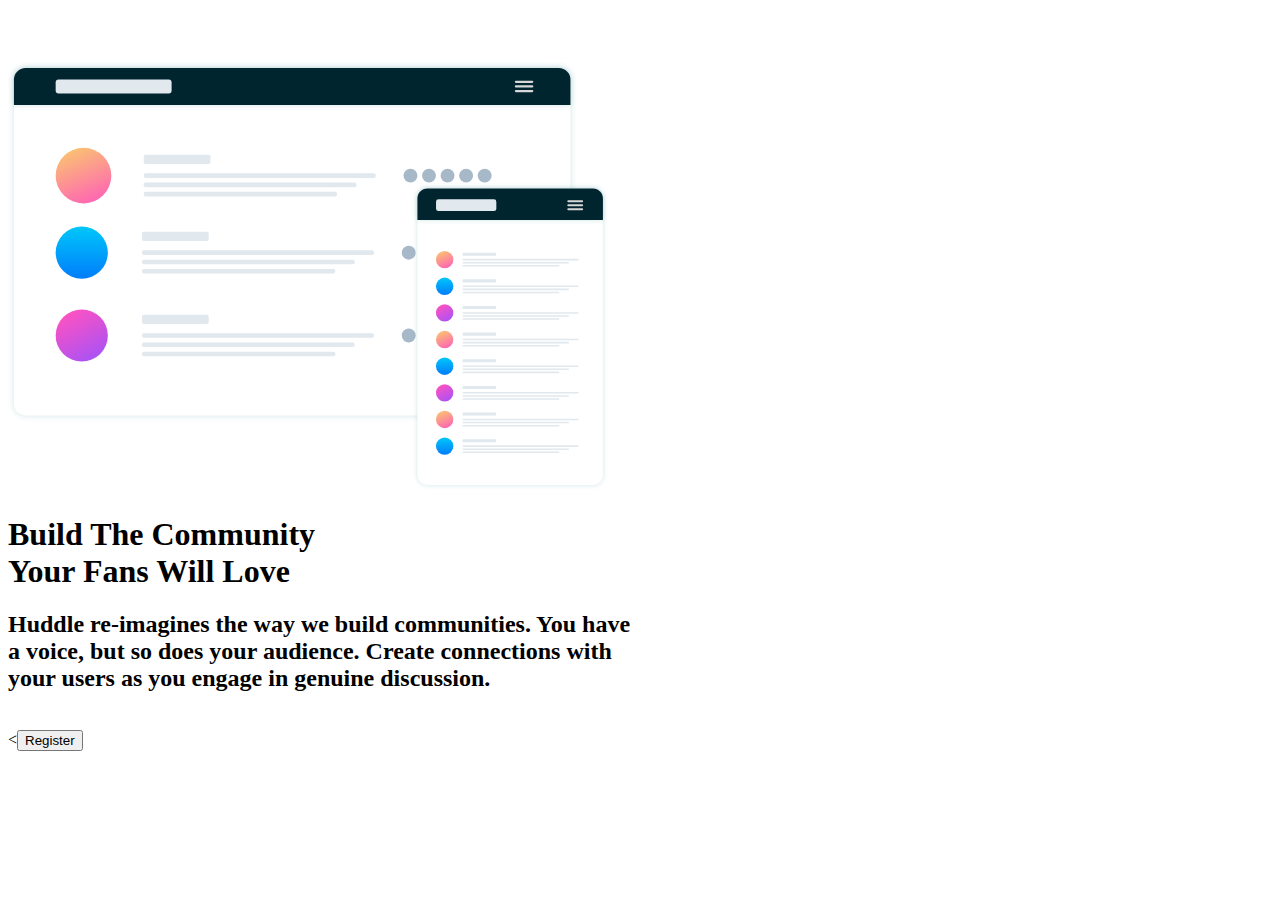
<file: index.html>
<!DOCTYPE html>
<html lang="en">
<head>
  <meta charset="UTF-8">
  <meta name="viewport" content="width=device-width, initial-scale=1.0"> <!-- displays site properly based on user's device -->

  <link rel="icon" type="image/png" sizes="32x32" href="images/favicon-32x32.png">
  <link rel="stylesheet" type="text/css" href="trial.css">
  <link rel="stylesheet" href="https://cdnjs.cloudflare.com/ajax/libs/font-awesome/4.7.0/css/font-awesome.min.css">
  
  <title>Frontend Mentor | Huddle landing page with single introductory section</title>

  <!-- Feel free to remove these styles or customise in your own stylesheet 👍 -->
  <style>
    .attribution { font-size: 11px; text-align: center; }
    .attribution a { color: hsl(228, 45%, 44%); }
  </style>
<div class="logo">
  <img src="images/logo.svg" alt="computer" style="width:200px;height:50px;">
</div>
</head>
 <div class="img">
    <img src="images/illustration-mockups.svg" alt="computer" style="width:600px;">
</div>
<body>
  <h1>Build The Community 
    <br>Your Fans Will Love</h1>

  <h2>Huddle re-imagines the way we build communities. You have
  <br> a voice, but so does your audience. 
  Create connections with
  <br> your users as you engage in genuine discussion. </h2>
  <br>
  <<button type="button">Register</button>

</body>
</html>
</file>
<file: trial.css>
@import url('https://fonts.googleapis.com/css?family=Poppins');
@import url('https://fonts.googleapis.com/css?family=Open+Sans');

@media screen and (min-width: 375px) {
  .left, .main, .right {
    width: 100%; /* The width is 100%, when the viewport is 375px or smaller */

body {
	background-color: hsl(257, 40%, 49%);
	background-image: url(file:///Users/mac/Desktop/huddle-landing-page-679023-master/images/bg-desktop.svg);
	background-repeat: repeat-y; 
	position: fixed;
    left : 20px;
	}

h1 {
	font-family: 'Poppins', sans-serif;
	color: white;
	text-align: left;
	font-size: 30px;
	padding-right: 100px;
	position: relative;
	bottom: 500px;
	left: 700px;
}

h2 {
	font-family: 'Open Sans', sans-serif;
	color: white;
	font-size: 15px;
	text-align: left;
	position: relative;
bottom: 500px;
left: 700px;

}
.logo {
	padding: 10px 0px 10px 0px;
	margin-bottom: 180px;


}
.img {
  display: block;
  position: relative;
  bottom: 100px;
    right: 10px;
}

button {
border-radius: 25px;
padding: 14px 60px;
background-color: white;
color: hsl(257, 40%, 49%);
font-weight: 800px;
position: left;
position: relative;
bottom: 500px;
left: 700px;
}
</file>
